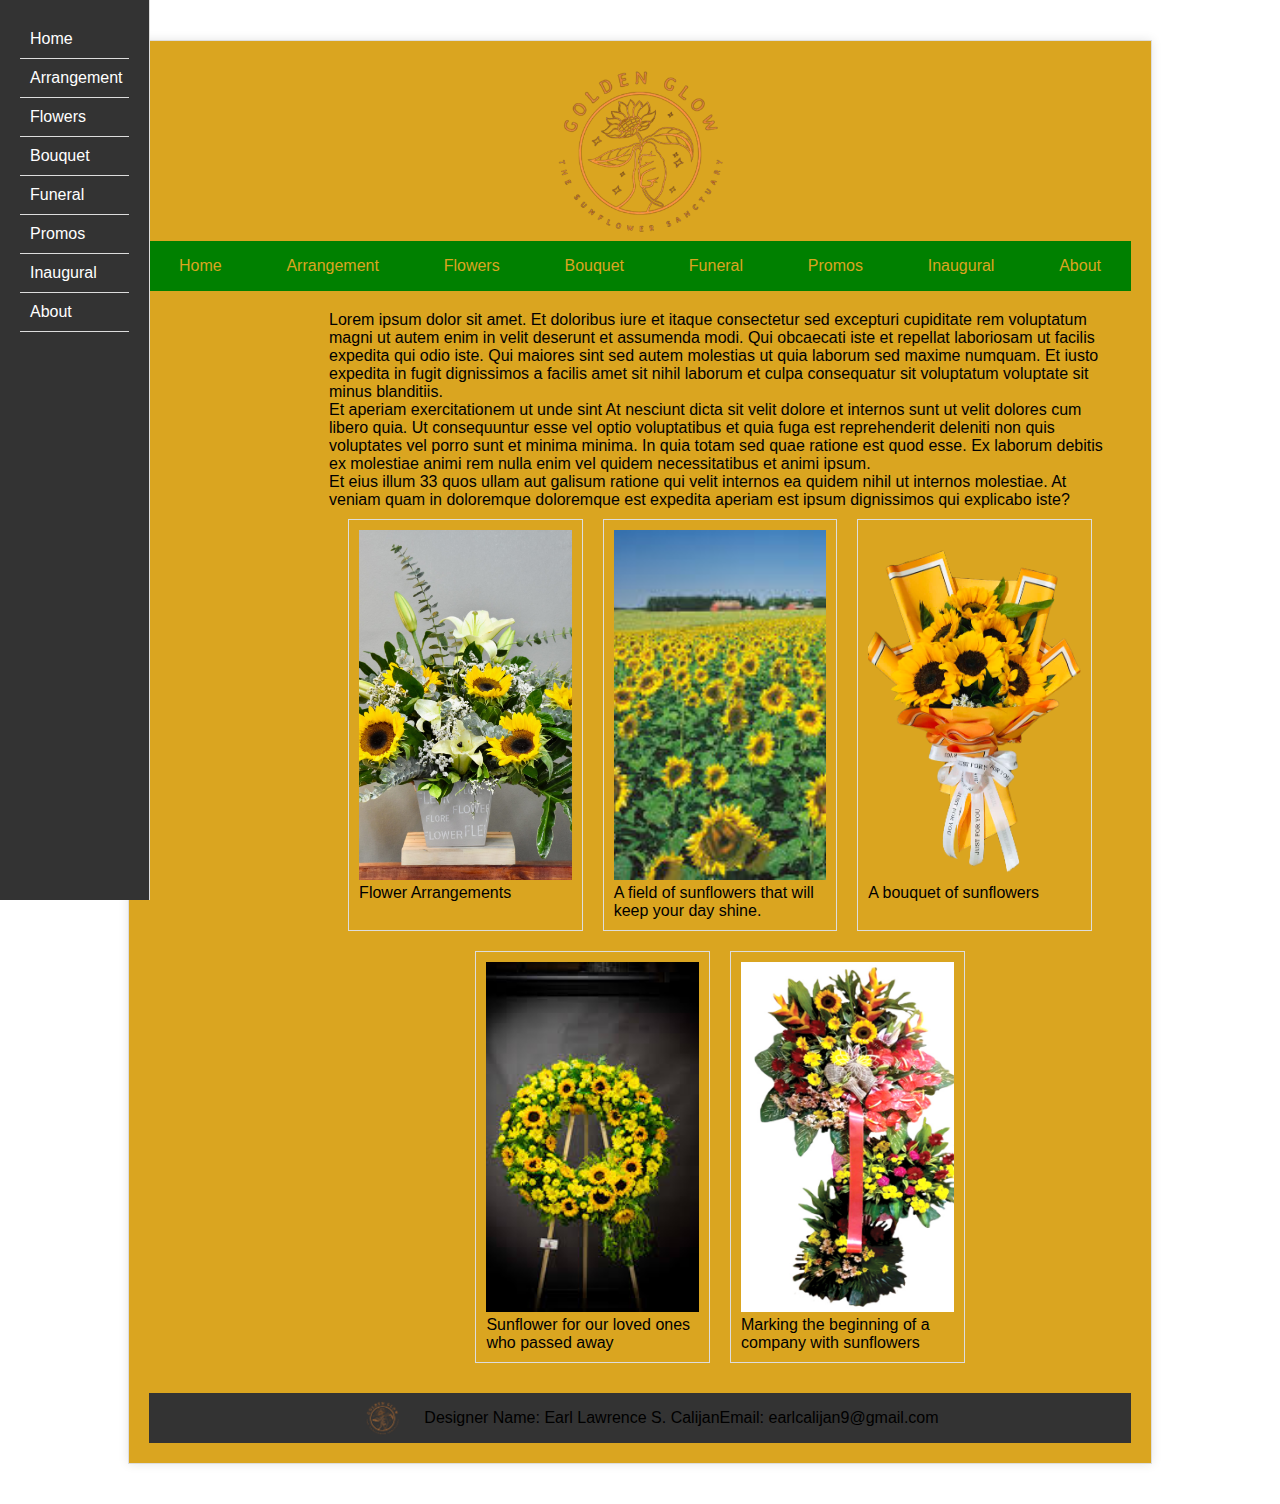
<file: index.html>
<!DOCTYPE html>
<html lang="en">
<head>
    <meta charset="UTF-8">
    <title>Home</title>
    <link rel="stylesheet" href="style.css">
</head>
<body>
    <div id="wrapper-div">
        <header>
            <div id="logo-div">
                <img src="logo.png" alt="Sunflower Logo">
            </div>
            <nav id="nav-div">
                <a href="index.html">Home</a>
                <a href="arrangement.html">Arrangement</a>
                <a href="flowers.html">Flowers</a>
                <a href="bouquet.html">Bouquet</a>
                <a href="funeral.html">Funeral</a>
                <a href="promos.html">Promos</a>
                <a href="inaugural.html">Inaugural</a>
                <a href="about.html">About</a>
            </nav>
        </header>
        <div id="side-nav">
            <nav>
                <a href="index.html">Home</a>
                <a href="arrangement.html">Arrangement</a>
                <a href="flowers.html">Flowers</a>
                <a href="bouquet.html">Bouquet</a>
                <a href="funeral.html">Funeral</a>
                <a href="promos.html">Promos</a>
                <a href="inaugural.html">Inaugural</a>
                <a href="about.html">About</a>
            </nav>
        </div>
        <main>
            <p>Lorem ipsum dolor sit amet. Et doloribus iure et itaque consectetur sed excepturi cupiditate rem voluptatum magni ut autem enim in velit deserunt et assumenda modi. Qui obcaecati iste et repellat laboriosam ut facilis expedita qui odio iste. Qui maiores sint sed autem molestias ut quia laborum sed maxime numquam. Et iusto expedita in fugit dignissimos a facilis amet sit nihil laborum et culpa consequatur sit voluptatum voluptate sit minus blanditiis.</p>
            <p>Et aperiam exercitationem ut unde sint At nesciunt dicta sit velit dolore et internos sunt ut velit dolores cum libero quia. Ut consequuntur esse vel optio voluptatibus et quia fuga est reprehenderit deleniti non quis voluptates vel porro sunt et minima minima. In quia totam sed quae ratione est quod esse. Ex laborum debitis ex molestiae animi rem nulla enim vel quidem necessitatibus et animi ipsum.</p>
            <p>Et eius illum 33 quos ullam aut galisum ratione qui velit internos ea quidem nihil ut internos molestiae. At veniam quam in doloremque doloremque est expedita aperiam est ipsum dignissimos qui explicabo iste?</p>
            <div class="image-container">
                <div class="image">
                    <img src="arrangement.jpg" alt="Image 1">
                    <p>Flower Arrangements</p>
                </div>
                <div class="image">
                    <img src="sunflower1.jpg" alt="Image 2">
                    <p>A field of sunflowers that will keep your day shine.</p>
                </div>
                <div class="image">
                    <img src="bouquet.png" alt="Image 3">
                    <p>A bouquet of sunflowers</p>
                </div>
                <div class="image">
                    <img src="funeral.jpg" alt="Image 4">
                    <p>Sunflower for our loved ones who passed away</p>
                </div>
                <div class="image">
                    <img src="inagural.jpg" alt="Image 5">
                    <p> Marking the beginning of a company with sunflowers</p>
                </div>
            </div>
        </main>
        <footer>
            <img src="logo.png" alt="Sunflower Logo">
            <p>Designer Name: Earl Lawrence S. Calijan</p>
            <p>Email: earlcalijan9@gmail.com</p>
        </footer>
    </div>
</body>
</html>
</file>
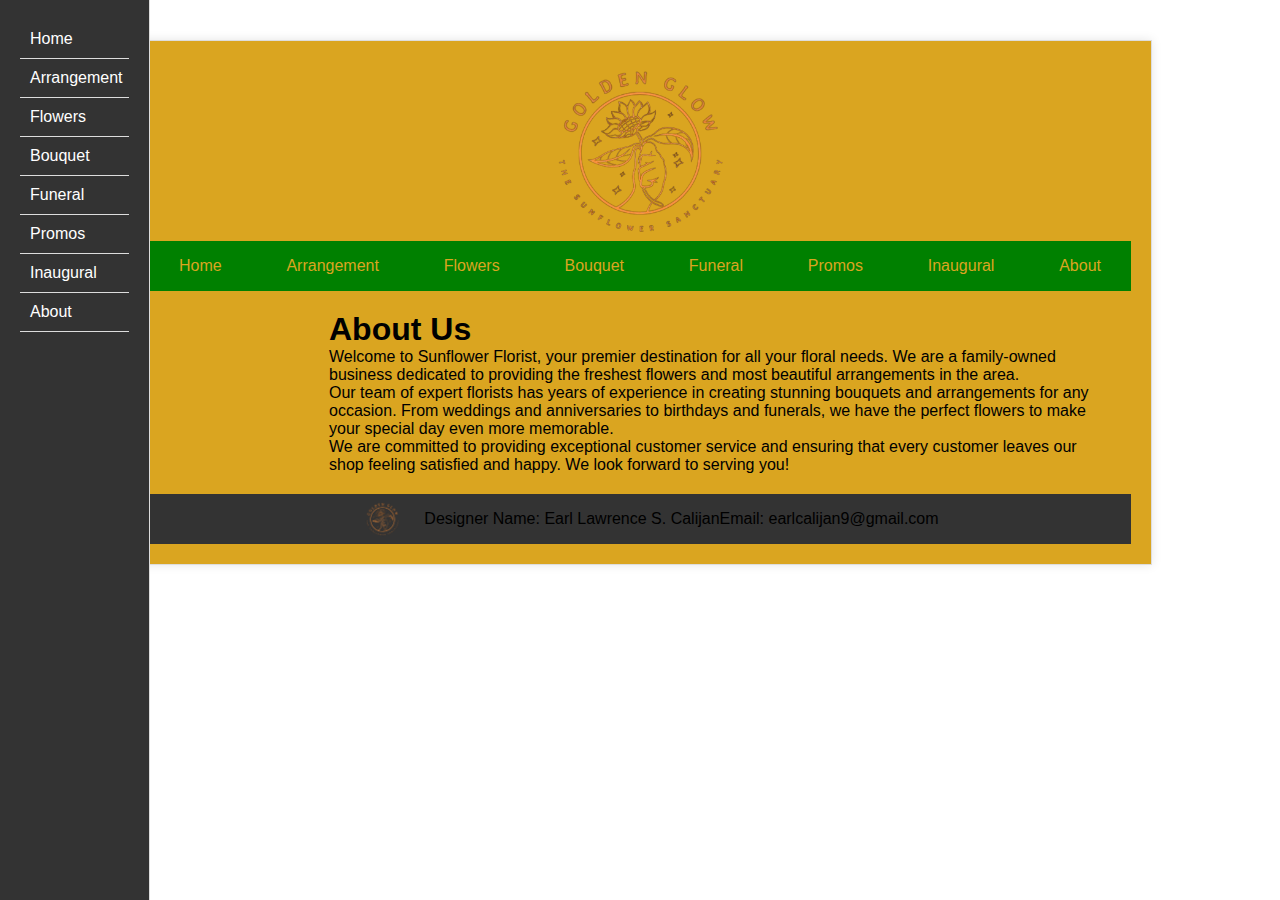
<file: about.html>
<!DOCTYPE html>
<html lang="en">
<head>
    <meta charset="UTF-8">
    <title>About</title>
    <link rel="stylesheet" href="style.css">
</head>
<body>
    <div id="wrapper-div">
        <header>
            <div id="logo-div">
                <img src="logo.png" alt="Sunflower Logo">
            </div>
            <nav id="nav-div">
                <a href="index.html">Home</a>
                <a href="arrangement.html">Arrangement</a>
                <a href="flowers.html">Flowers</a>
                <a href="bouquet.html">Bouquet</a>
                <a href="funeral.html">Funeral</a>
                <a href="promos.html">Promos</a>
                <a href="inaugural.html">Inaugural</a>
                <a href="about.html">About</a>
            </nav>
        </header>
        <div id="side-nav">
            <nav>
                <a href="index.html">Home</a>
                <a href="arrangement.html">Arrangement</a>
                <a href="flowers.html">Flowers</a>
                <a href="bouquet.html">Bouquet</a>
                <a href="funeral.html">Funeral</a>
                <a href="promos.html">Promos</a>
                <a href="inaugural.html">Inaugural</a>
                <a href="about.html">About</a>
            </nav>
        </div>
        <main>
            <h1>About Us</h1>
            <p>Welcome to Sunflower Florist, your premier destination for all your floral needs. We are a family-owned business dedicated to providing the freshest flowers and most beautiful arrangements in the area.</p>
            <p>Our team of expert florists has years of experience in creating stunning bouquets and arrangements for any occasion. From weddings and anniversaries to birthdays and funerals, we have the perfect flowers to make your special day even more memorable.</p>
            <p>We are committed to providing exceptional customer service and ensuring that every customer leaves our shop feeling satisfied and happy. We look forward to serving you!</p>
        </main>
        <footer>
            <img src="logo.png" alt="Sunflower Logo">
            <p>Designer Name: Earl Lawrence S. Calijan</p>
            <p>Email: earlcalijan9@gmail.com</p>
        </footer>
    </div>
</body>
</html>
</file>
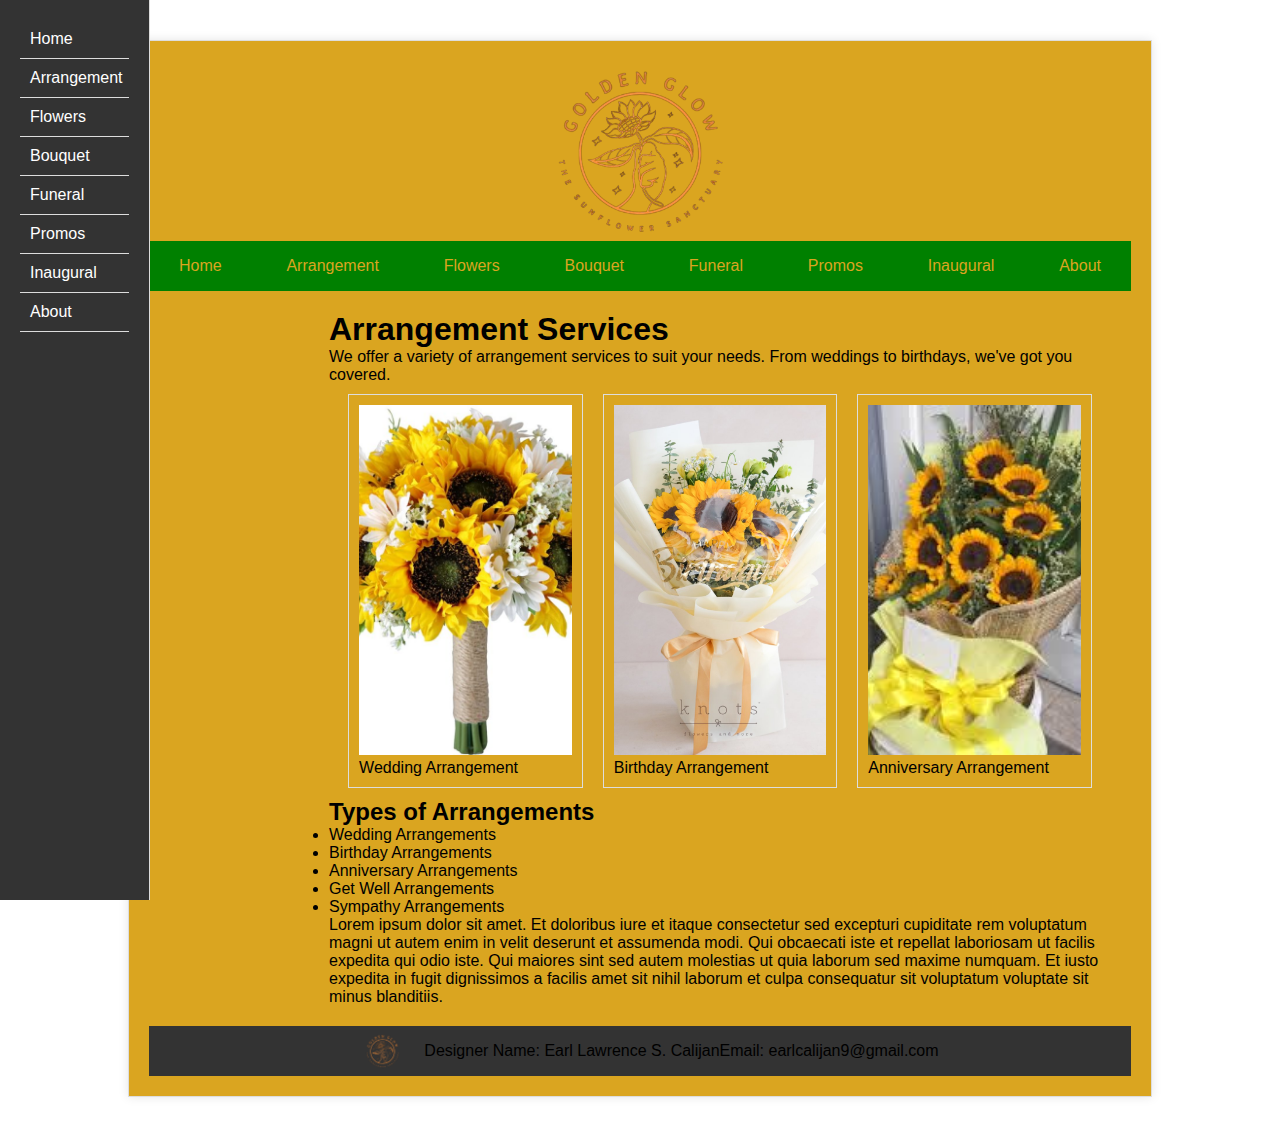
<file: arrangement.html>
<!DOCTYPE html>
<html lang="en">
<head>
    <meta charset="UTF-8">
    <title>Arrangement</title>
    <link rel="stylesheet" href="style.css">
</head>
<body>
    <div id="wrapper-div">
        <header>
            <div id="logo-div">
                <img src="logo.png" alt="Sunflower Logo">
            </div>
            <nav id="nav-div">
                <a href="index.html">Home</a>
                <a href="arrangement.html">Arrangement</a>
                <a href="flowers.html">Flowers</a>
                <a href="bouquet.html">Bouquet</a>
                <a href="funeral.html">Funeral</a>
                <a href="promos.html">Promos</a>
                <a href="inaugural.html">Inaugural</a>
                <a href="about.html">About</a>
            </nav>
        </header>
        <div id="side-nav">
            <nav>
                <a href="index.html">Home</a>
                <a href="arrangement.html">Arrangement</a>
                <a href="flowers.html">Flowers</a>
                <a href="bouquet.html">Bouquet</a>
                <a href="funeral.html">Funeral</a>
                <a href="promos.html">Promos</a>
                <a href="inaugural.html">Inaugural</a>
                <a href="about.html">About</a>
            </nav>
        </div>
        <main>
            <h1>Arrangement Services</h1>
            <p>We offer a variety of arrangement services to suit your needs. From weddings to birthdays, we've got you covered.</p>
            <div class="image-container">
                <div class="image">
                    <img src="wedding.jpg" alt="Arrangement 1">
                    <p>Wedding Arrangement</p>
                </div>
                <div class="image">
                    <img src="birthday.jpg" alt="Arrangement 2">
                    <p>Birthday Arrangement</p>
                </div>
                <div class="image">
                    <img src="anniversary.jpg" alt="Arrangement 3">
                    <p>Anniversary Arrangement</p>
                </div>
            </div>
            <h2>Types of Arrangements</h2>
            <ul>
                <li>Wedding Arrangements</li>
                <li>Birthday Arrangements</li>
                <li>Anniversary Arrangements</li>
                <li>Get Well Arrangements</li>
                <li>Sympathy Arrangements</li>
            </ul>
            <p>Lorem ipsum dolor sit amet. Et doloribus iure et itaque consectetur sed excepturi cupiditate rem voluptatum magni ut autem enim in velit deserunt et assumenda modi. Qui obcaecati iste et repellat laboriosam ut facilis expedita qui odio iste. Qui maiores sint sed autem molestias ut quia laborum sed maxime numquam. Et iusto expedita in fugit dignissimos a facilis amet sit nihil laborum et culpa consequatur sit voluptatum voluptate sit minus blanditiis.</p>
        </main>
        <footer>
            <img src="logo.png" alt="Sunflower Logo">
            <p>Designer Name: Earl Lawrence S. Calijan</p>
            <p>Email: earlcalijan9@gmail.com</p>
        </footer>
    </div>
</body>
</html>
</file>
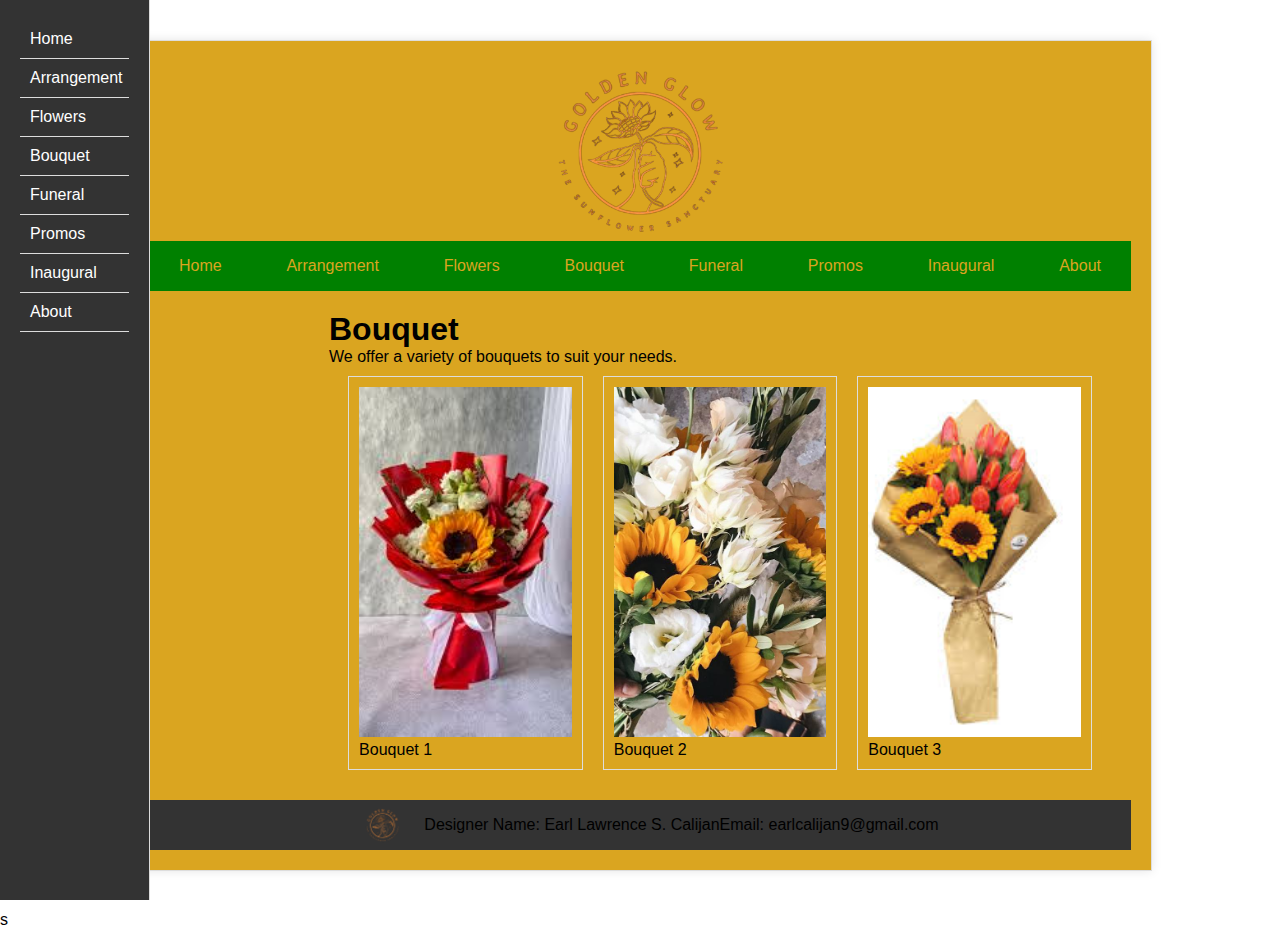
<file: bouquet.html>
<!DOCTYPE html>
<html lang="en">
<head>
    <meta charset="UTF-8">
    <title>Bouquet | LAB ACTIVITY 3</title>
    <link rel="stylesheet" href="style.css">
</head>
<body>
    <div id="wrapper-div">
        <header>
            <div id="logo-div">
                <img src="logo.png" alt="Sunflower Logo">
            </div>
            <nav id="nav-div">
                <a href="index.html">Home</a>
                <a href="arrangement.html">Arrangement</a>
                <a href="flowers.html">Flowers</a>
                <a href="bouquet.html">Bouquet</a>
                <a href="funeral.html">Funeral</a>
                <a href="promos.html">Promos</a>
                <a href="inaugural.html">Inaugural</a>
                <a href="about.html">About</a>
            </nav>
        </header>
        <div id="side-nav">
            <nav>
                <a href="index.html">Home</a>
                <a href="arrangement.html">Arrangement</a>
                <a href="flowers.html">Flowers</a>
                <a href="bouquet.html">Bouquet</a>
                <a href="funeral.html">Funeral</a>
                <a href="promos.html">Promos</a>
                <a href="inaugural.html">Inaugural</a>
                <a href="about.html">About</a>
            </nav>
        </div>
        <main>
            <h1>Bouquet</h1>
            <p>We offer a variety of bouquets to suit your needs.</p>
            <div class="image-container">
                <div class="image">
                    <img src="bouquet1.jpg" alt="Bouquet 1">
                    <p>Bouquet 1</p>
                </div>
                <div class="image">
                    <img src="bouquet2.jpeg" alt="Bouquet 2">
                    <p>Bouquet 2</p>
                </div>
                <div class="image">
                    <img src="bouquet3.jpg" alt="Bouquet 3">
                    <p>Bouquet 3</p>
                </div>
            </div>
        </main>
        <footer>
            <img src="logo.png" alt="Sunflower Logo">
            <p>Designer Name: Earl Lawrence S. Calijan</p>
            <p>Email: earlcalijan9@gmail.com</p>
        </footer>
    </div>
</body>
</html>s
</file>
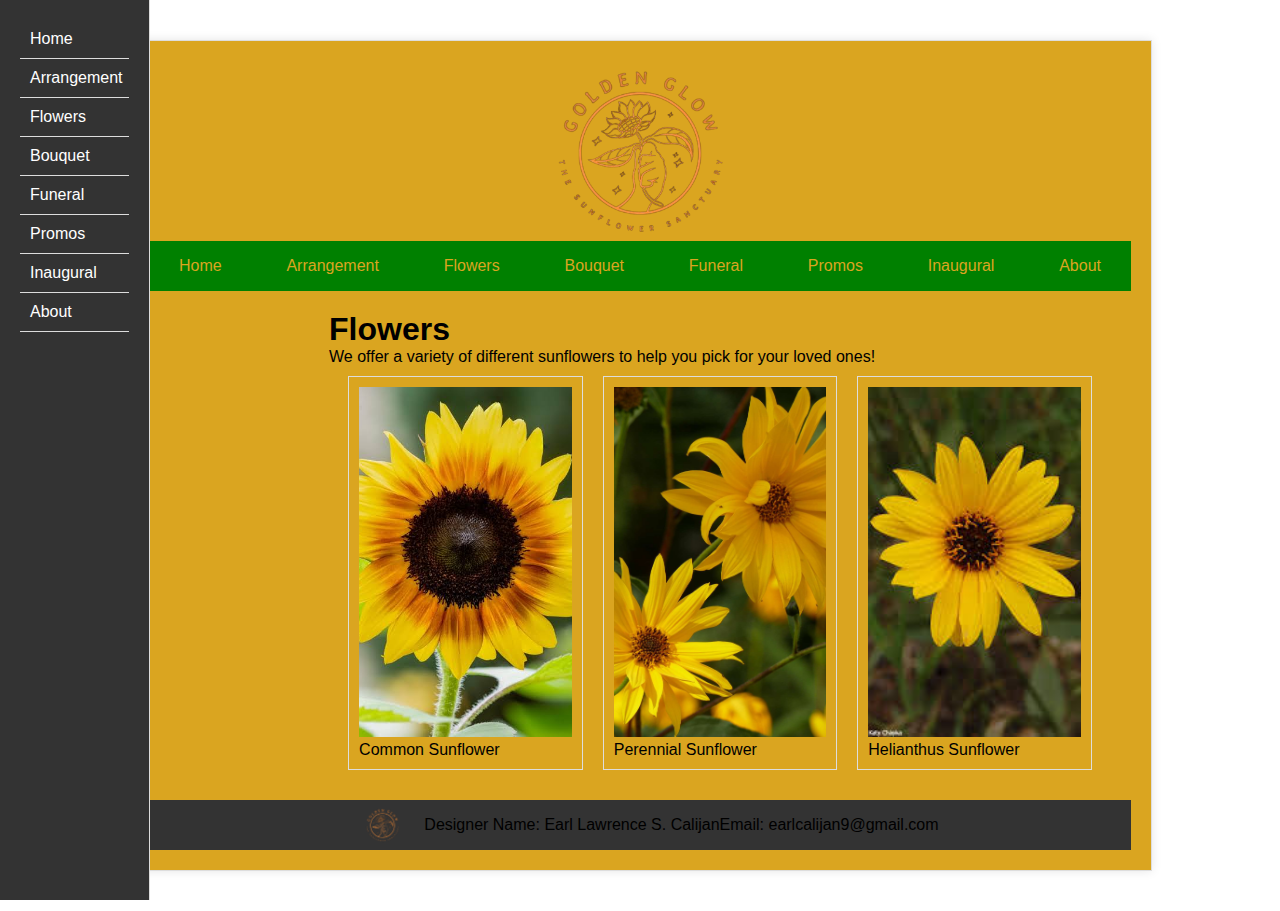
<file: flowers.html>
<!DOCTYPE html>
<html lang="en">
<head>
    <meta charset="UTF-8">
    <title>Flowers</title>
    <link rel="stylesheet" href="style.css">
</head>
<body>
    <div id="wrapper-div">
        <header>
            <div id="logo-div">
                <img src="logo.png" alt="Sunflower Logo">
            </div>
            <nav id="nav-div">
                <a href="index.html">Home</a>
                <a href="arrangement.html">Arrangement</a>
                <a href="flowers.html">Flowers</a>
                <a href="bouquet.html">Bouquet</a>
                <a href="funeral.html">Funeral</a>
                <a href="promos.html">Promos</a>
                <a href="inaugural.html">Inaugural</a>
                <a href="about.html">About</a>
            </nav>
        </header>
        <div id="side-nav">
            <nav>
                <a href="index.html">Home</a>
                <a href="arrangement.html">Arrangement</a>
                <a href="flowers.html">Flowers</a>
                <a href="bouquet.html">Bouquet</a>
                <a href="funeral.html">Funeral</a>
                <a href="promos.html">Promos</a>
                <a href="inaugural.html">Inaugural</a>
                <a href="about.html">About</a>
            </nav>
        </div>
        <main>
            <h1>Flowers</h1>
            <p>We offer a variety of different sunflowers to help you pick for your loved ones!</p>
            <div class="image-container">
                <div class="image">
                    <img src="common.jpg" alt="Sunflower s1">
                    <p>Common Sunflower</p>
                </div>
                <div class="image">
                    <img src="perennial.jpg" alt="Sunflower 2">
                    <p>Perennial Sunflower</p>
                </div>
                <div class="image">
                    <img src="helianthus.jpg" alt="Sunflower 3">
                    <p>Helianthus Sunflower</p>
                </div>
            </div>
        </main>
        <footer>
            <img src="logo.png" alt="Sunflower Logo">
            <p>Designer Name: Earl Lawrence S. Calijan</p>
            <p>Email: earlcalijan9@gmail.com</p>
        </footer>
    </div>
</body>
</html>
</file>
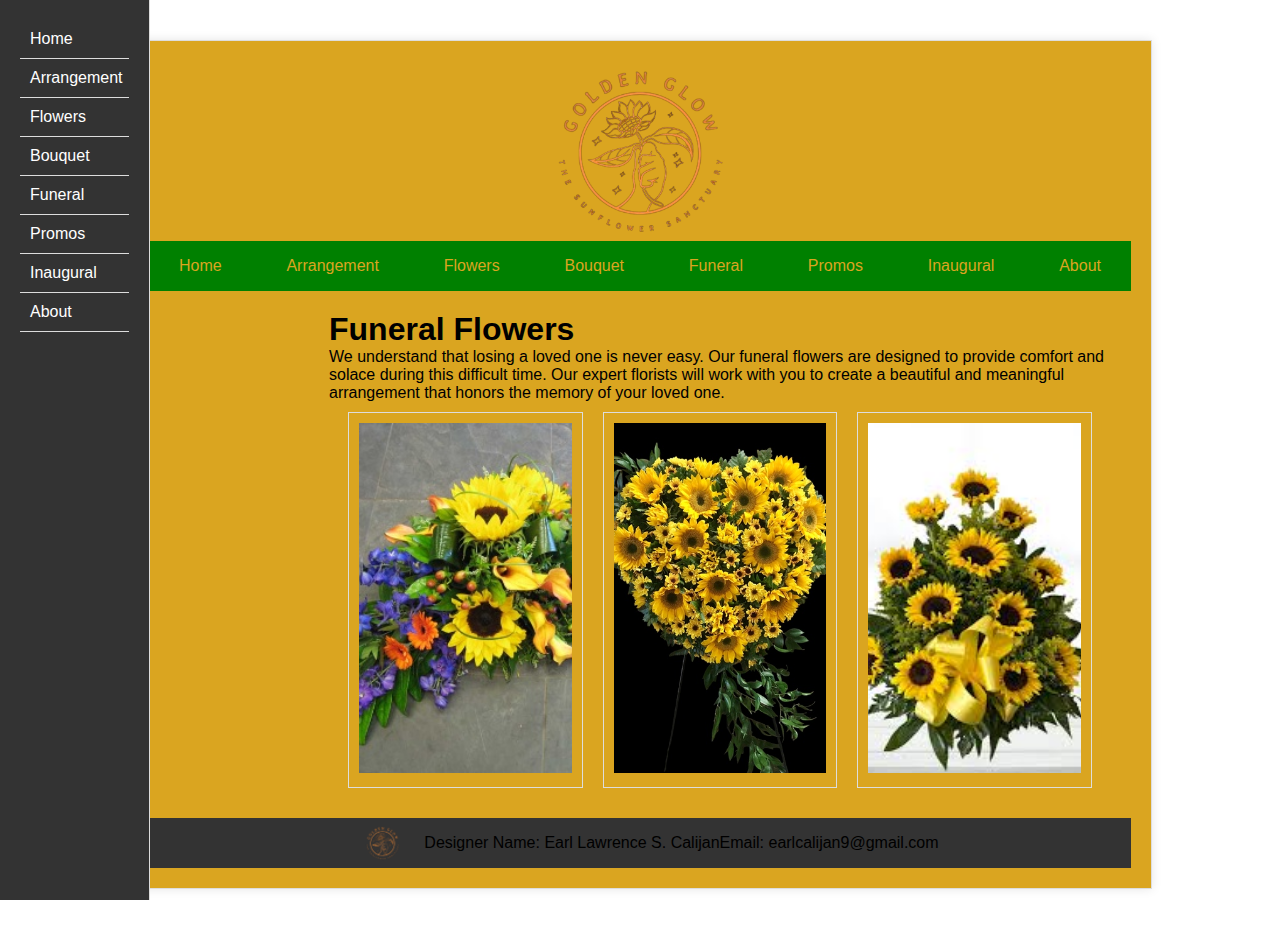
<file: funeral.html>
<!DOCTYPE html>
<html lang="en">
<head>
    <meta charset="UTF-8">
    <title>Funeral</title>
    <link rel="stylesheet" href="style.css">
</head>
<body>
    <div id="wrapper-div">
        <header>
            <div id="logo-div">
                <img src="logo.png" alt="Sunflower Logo">
            </div>
            <nav id="nav-div">
                <a href="index.html">Home</a>
                <a href="arrangement.html">Arrangement</a>
                <a href="flowers.html">Flowers</a>
                <a href="bouquet.html">Bouquet</a>
                <a href="funeral.html">Funeral</a>
                <a href="promos.html">Promos</a>
                <a href="inaugural.html">Inaugural</a>
                <a href="about.html">About</a>
            </nav>
        </header>
        <div id="side-nav">
            <nav>
                <a href="index.html">Home</a>
                <a href="arrangement.html">Arrangement</a>
                <a href="flowers.html">Flowers</a>
                <a href="bouquet.html">Bouquet</a>
                <a href="funeral.html">Funeral</a>
                <a href="promos.html">Promos</a>
                <a href="inaugural.html">Inaugural</a>
                <a href="about.html">About</a>
            </nav>
        </div>
        <main>
            <h1>Funeral Flowers</h1>
            <p>We understand that losing a loved one is never easy. Our funeral flowers are designed to provide comfort and solace during this difficult time. Our expert florists will work with you to create a beautiful and meaningful arrangement that honors the memory of your loved one.</p>
            <div class="image-container">
                <div class="image">
                    <img src="funeral1.jpg" alt="Funeral Flowers 1">
                </div>
                <div class="image">
                    <img src="funeral2.jpeg" alt="Funeral Flowers 2">
                </div>
                <div class="image">
                    <img src="funeral3.jpg" alt="Funeral Flowers 3">
                </div>
            </div>
        </main>
        <footer>
            <img src="logo.png" alt="Sunflower Logo">
            <p>Designer Name: Earl Lawrence S. Calijan</p>
            <p>Email: earlcalijan9@gmail.com</p>
        </footer>
    </div>
</body>
</html>
</file>
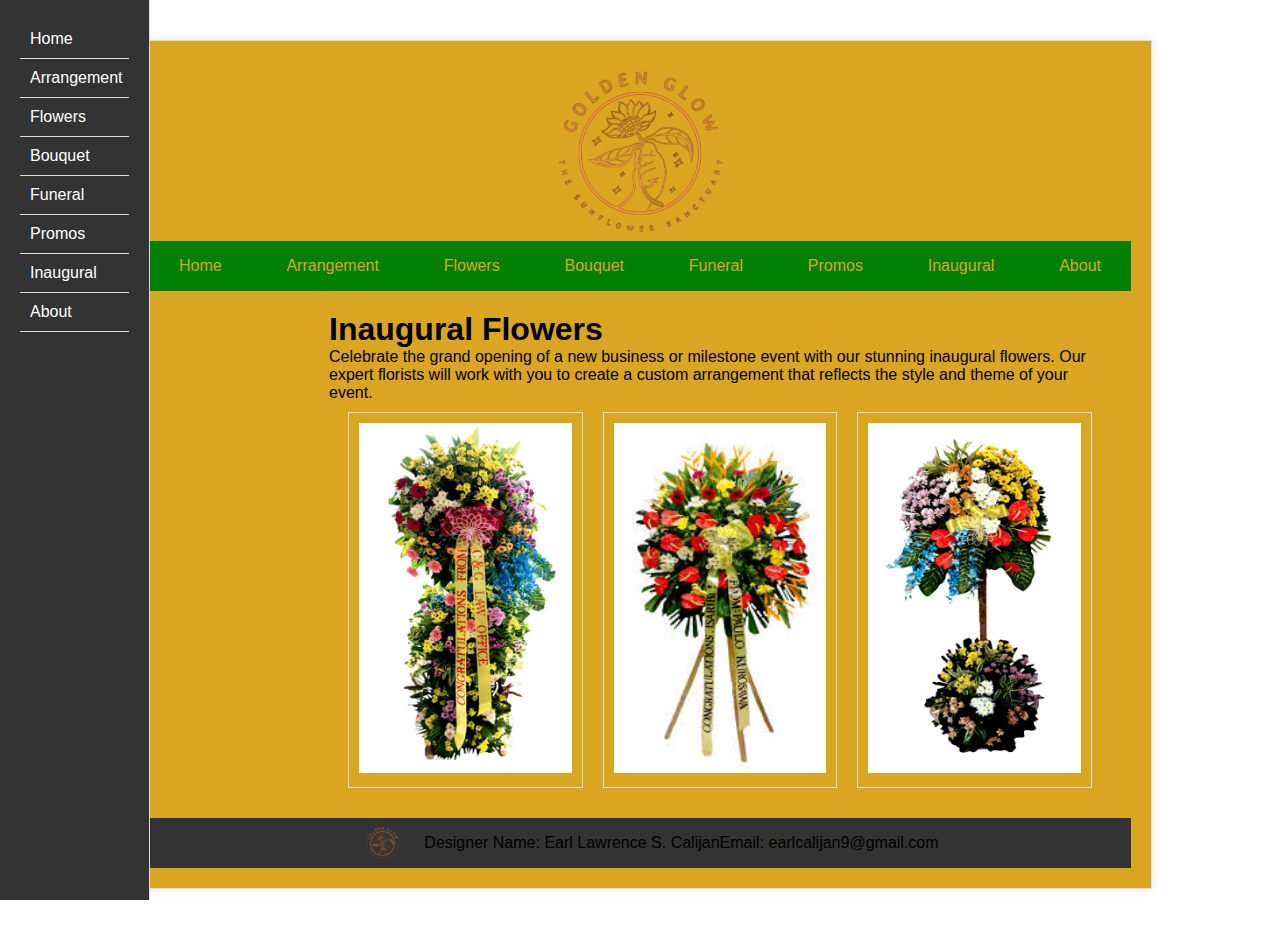
<file: inaugural.html>
<!DOCTYPE html>
<html lang="en">
<head>
    <meta charset="UTF-8">
    <title>Inaugural</title>
    <link rel="stylesheet" href="style.css">
</head>
<body>
    <div id="wrapper-div">
        <header>
            <div id="logo-div">
                <img src="logo.png" alt="Sunflower Logo">
            </div>
            <nav id="nav-div">
                <a href="index.html">Home</a>
                <a href="arrangement.html">Arrangement</a>
                <a href="flowers.html">Flowers</a>
                <a href="bouquet.html">Bouquet</a>
                <a href="funeral.html">Funeral</a>
                <a href="promos.html">Promos</a>
                <a href="inaugural.html">Inaugural</a>
                <a href="about.html">About</a>
            </nav>
        </header>
        <div id="side-nav">
            <nav>
                <a href="index.html">Home</a>
                <a href="arrangement.html">Arrangement</a>
                <a href="flowers.html">Flowers</a>
                <a href="bouquet.html">Bouquet</a>
                <a href="funeral.html">Funeral</a>
                <a href="promos.html">Promos</a>
                <a href="inaugural.html">Inaugural</a>
                <a href="about.html">About</a>
            </nav>
        </div>
        <main>
            <h1>Inaugural Flowers</h1>
            <p>Celebrate the grand opening of a new business or milestone event with our stunning inaugural flowers. Our expert florists will work with you to create a custom arrangement that reflects the style and theme of your event.</p>
            <div class="image-container">
                <div class="image">
                    <img src="inaugural1.jpg" alt="Inaugural Flowers 1">
                </div>
                <div class="image">
                    <img src="inaugural2.jpg" alt="Inaugural Flowers 2">
                </div>
                <div class="image">
                    <img src="inaugural3.jpg" alt="Inaugural Flowers 3">
                </div>
            </div>
        </main>
        <footer>
            <img src="logo.png" alt="Sunflower Logo">
            <p>Designer Name: Earl Lawrence S. Calijan</p>
            <p>Email: earlcalijan9@gmail.com</p>
        </footer>
    </div>
</body>
</html>
</file>
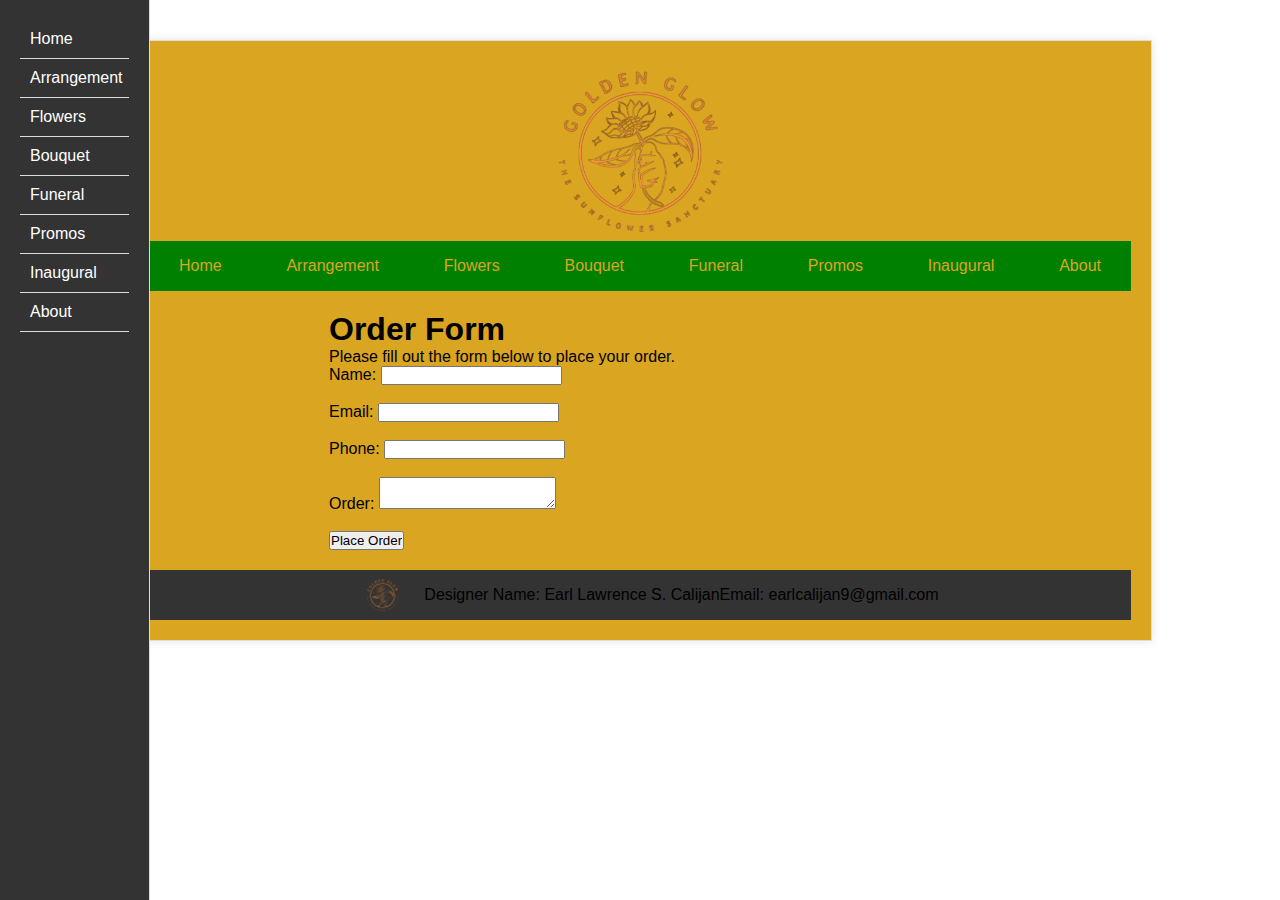
<file: order.html>
<!DOCTYPE html>
<html lang="en">
<head>
    <meta charset="UTF-8">
    <title>Order Form</title>
    <link rel="stylesheet" href="style.css">
</head>
<body>
    <div id="wrapper-div">
        <header>
            <div id="logo-div">
                <img src="logo.png" alt="Sunflower Logo">
            </div>
            <nav id="nav-div">
                <a href="index.html">Home</a>
                <a href="arrangement.html">Arrangement</a>
                <a href="flowers.html">Flowers</a>
                <a href="bouquet.html">Bouquet</a>
                <a href="funeral.html">Funeral</a>
                <a href="promos.html">Promos</a>
                <a href="inaugural.html">Inaugural</a>
                <a href="about.html">About</a>
            </nav>
        </header>
        <div id="side-nav">
            <nav>
                <a href="index.html">Home</a>
                <a href="arrangement.html">Arrangement</a>
                <a href="flowers.html">Flowers</a>
                <a href="bouquet.html">Bouquet</a>
                <a href="funeral.html">Funeral</a>
                <a href="promos.html">Promos</a>
                <a href="inaugural.html">Inaugural</a>
                <a href="about.html">About</a>
            </nav>
        </div>
        <main>
            <h1>Order Form</h1>
            <p>Please fill out the form below to place your order.</p>
            <form>
                <label for="name">Name:</label>
                <input type="text" id="name" name="name"><br><br>
                <label for="email">Email:</label>
                <input type="email" id="email" name="email"><br><br>
                <label for="phone">Phone:</label>
                <input type="tel" id="phone" name="phone"><br><br>
                <label for="order">Order:</label>
                <textarea id="order" name="order"></textarea><br><br>
                <input type="submit" value="Place Order">
            </form>
        </main>
        <footer>
            <img src="logo.png" alt="Sunflower Logo">
            <p>Designer Name: Earl Lawrence S. Calijan</p>
            <p>Email: earlcalijan9@gmail.com</p>
        </footer>
    </div>
</body>
</html>
</file>
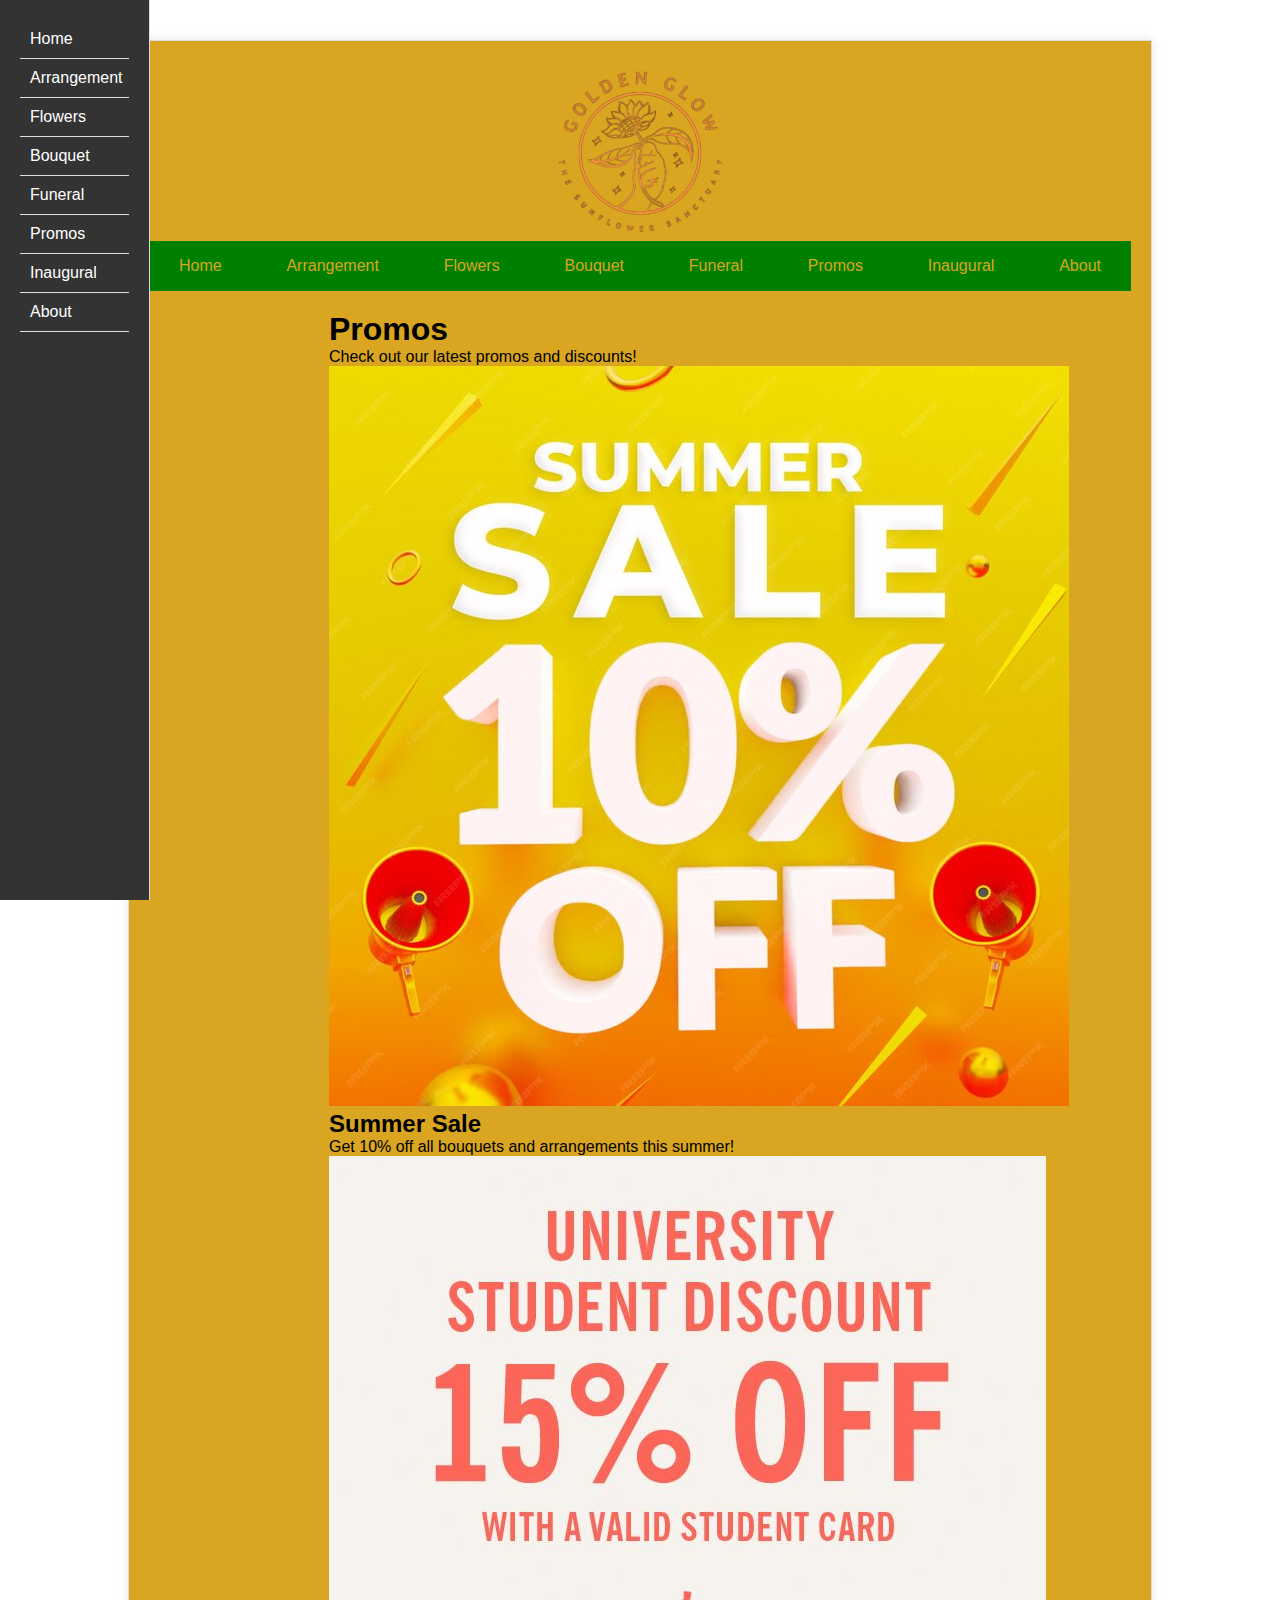
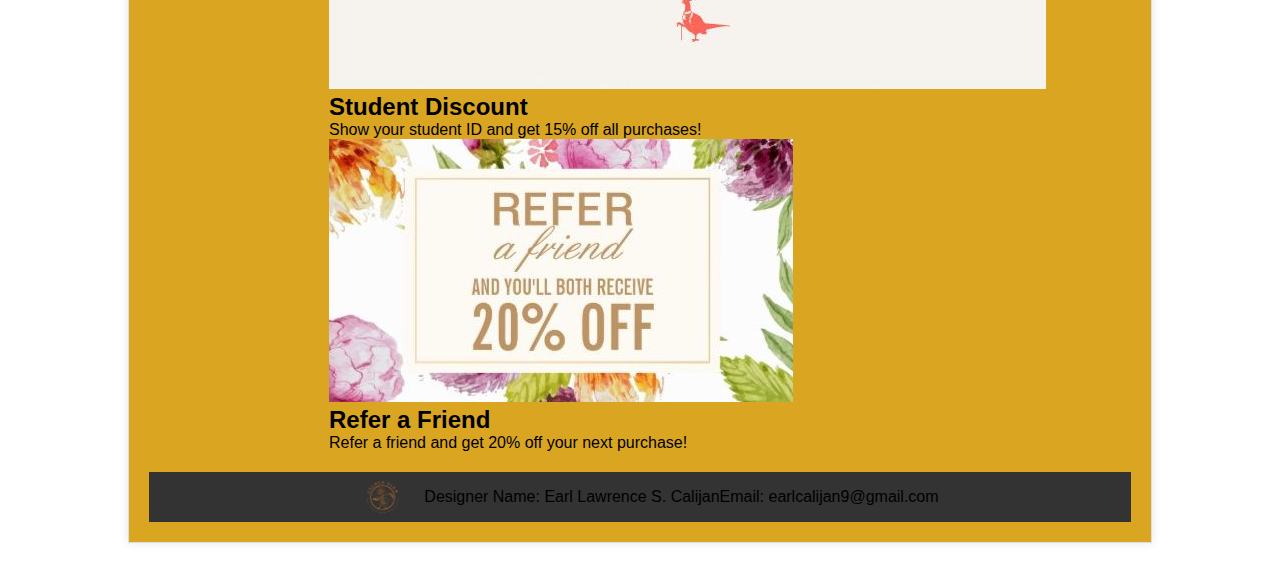
<file: promos.html>
<!DOCTYPE html>
<html lang="en">
<head>
    <meta charset="UTF-8">
    <title>Promos</title>
    <link rel="stylesheet" href="style.css">
</head>
<body>
    <div id="wrapper-div">
        <header>
            <div id="logo-div">
                <img src="logo.png" alt="Sunflower Logo">
            </div>
            <nav id="nav-div">
                <a href="index.html">Home</a>
                <a href="arrangement.html">Arrangement</a>
                <a href="flowers.html">Flowers</a>
                <a href="bouquet.html">Bouquet</a>
                <a href="funeral.html">Funeral</a>
                <a href="promos.html">Promos</a>
                <a href="inaugural.html">Inaugural</a>
                <a href="about.html">About</a>
            </nav>
        </header>
        <div id="side-nav">
            <nav>
                <a href="index.html">Home</a>
                <a href="arrangement.html">Arrangement</a>
                <a href="flowers.html">Flowers</a>
                <a href="bouquet.html">Bouquet</a>
                <a href="funeral.html">Funeral</a>
                <a href="promos.html">Promos</a>
                <a href="inaugural.html">Inaugural</a>
                <a href="about.html">About</a>
            </nav>
        </div>
        <main>
            <h1>Promos</h1>
            <p>Check out our latest promos and discounts!</p>
            <div class="promo-container">
                <div class="promo">
                    <img src="sale.jpg" alt="Promo 1">
                    <h2>Summer Sale</h2>
                    <p>Get 10% off all bouquets and arrangements this summer!</p>
                </div>
                <div class="promo">
                    <img src="student.jpg" alt="Promo 2">
                    <h2>Student Discount</h2>
                    <p>Show your student ID and get 15% off all purchases!</p>
                </div>
                <div class="promo">
                    <img src="refer.jpg" alt="Promo 3">
                    <h2>Refer a Friend</h2>
                    <p>Refer a friend and get 20% off your next purchase!</p>
                </div>
            </div>
        </main>
        <footer>
            <img src="logo.png" alt="Sunflower Logo">
            <p>Designer Name: Earl Lawrence S. Calijan</p>
            <p>Email: earlcalijan9@gmail.com</p>
        </footer>
    </div>
</body>
</html>
</file>
<file: style.css>
* {
    margin: 0;
    padding: 0;
    box-sizing: border-box;
    font-family: Arial, sans-serif;
}

#wrapper-div {
    width: 80%;
    background-color: goldenrod;
    margin: 40px auto; 
    padding: 20px;
    border: 1px solid #ddd;
    box-shadow: 0 0 10px rgba(0, 0, 0, 0.1);
}

#logo-div {
    width: 100%;
    height: 180px; 
    background-color: goldenrod; 
    display: flex;
    justify-content: center;
    align-items: center;
}

#logo-div img {
    max-height: 250px; 
    width: auto;
    margin: 10px;
}

#nav-div {
    width: 100%;
    height: 50px; 
    background-color:green; 
    display: flex;
    justify-content: space-between;
    align-items: center;
    padding: 10px;
}

#nav-div a {
    color: goldenrod;
    text-decoration: none;
    margin: 0 20px; 
}

#side-nav {
    width: 150px;
    height: 100vh; 
    position: fixed; 
    top: 0;
    left: 0;
    background-color: #333; 
    padding: 20px; 
    border-right: 1px solid #ddd;
}

#side-nav a {
    color: #fff;
    text-decoration: none;
    display: block;
    padding: 10px;
    border-bottom: 1px solid #ddd; 
}

#side-nav a:hover {
    background-color: #444; 
}

main {
    margin-left: 160px;
    padding: 20px;
}

.image-container {
    display: flex;
    flex-wrap: wrap;
    justify-content: center;
}

.image {
    width: 30%; 
    margin: 10px; 
    border: 1px solid #ddd; 
    padding: 10px; 
}

.image img {
    width: 100%; 
    height: 350px; 
    object-fit: cover; 
}

footer {
    width: 100%;
    height: 50px;
    background-color: #333; 
    display: flex;
    justify-content: center;
    align-items: center;
    padding: 10px;
}

footer img {
    max-height: 50px; 
    width: auto;
    margin: 10px;
}
</file>
